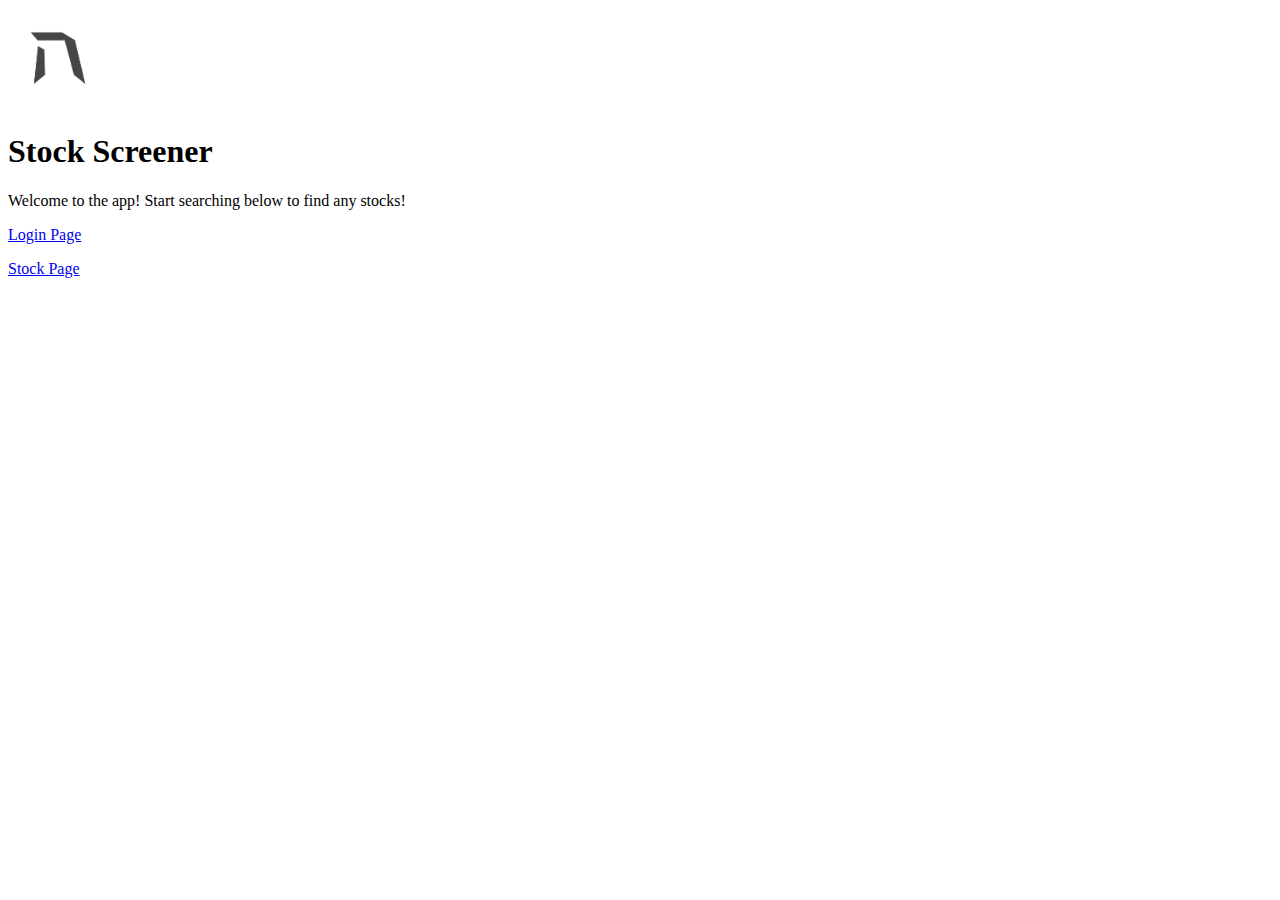
<file: index.html>
<!DOCTYPE HTML>
<html>

<head>
    <!-- Meta data is placed here -->
</head>

<body>
    <!-- All displayable webpage content will be coded here-->

    <img src="./assets/logos/Heicoders-Academy-Logo.jpeg" width="100" alt = "logo image" />

    <h1>Stock Screener</h1> 

    <p>Welcome to the app! Start searching below to find any stocks!</p>

    <a href = "./login.html">Login Page</a>

    <p> </p>

    <a href = "./stock.html">Stock Page</a>

</body>

</html>
</file>
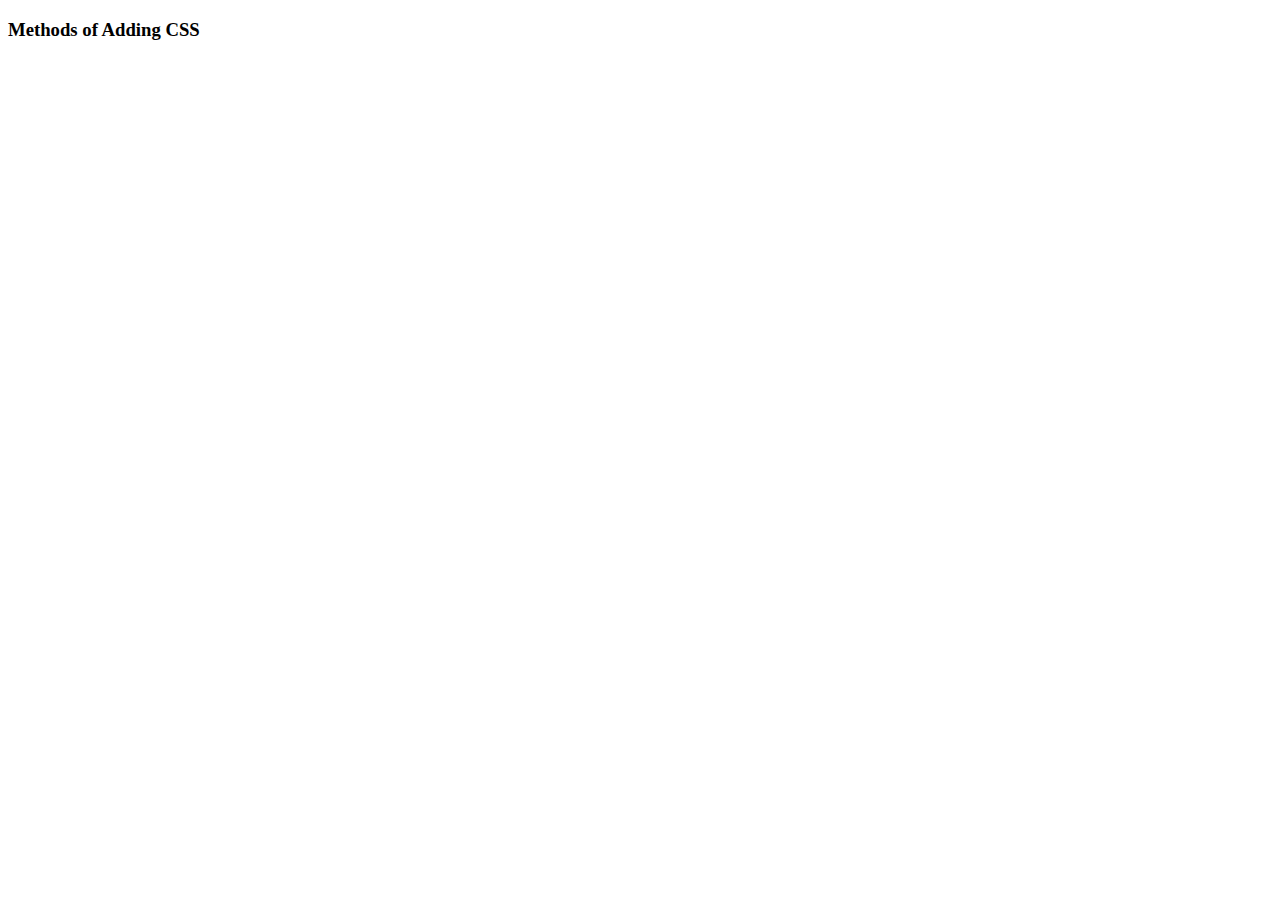
<file: exercise1/index.html>
<!DOCTYPE html>
<html>

<head>
  <title>Adding CSS</title>
</head>

<body>
  <h3>Methods of Adding CSS</h3>
  <!-- Create 3 Links to inline.html, internal.html and external.html -->
  <!-- Place these 3 links in an ordered list -->
</body>

</html>
</file>
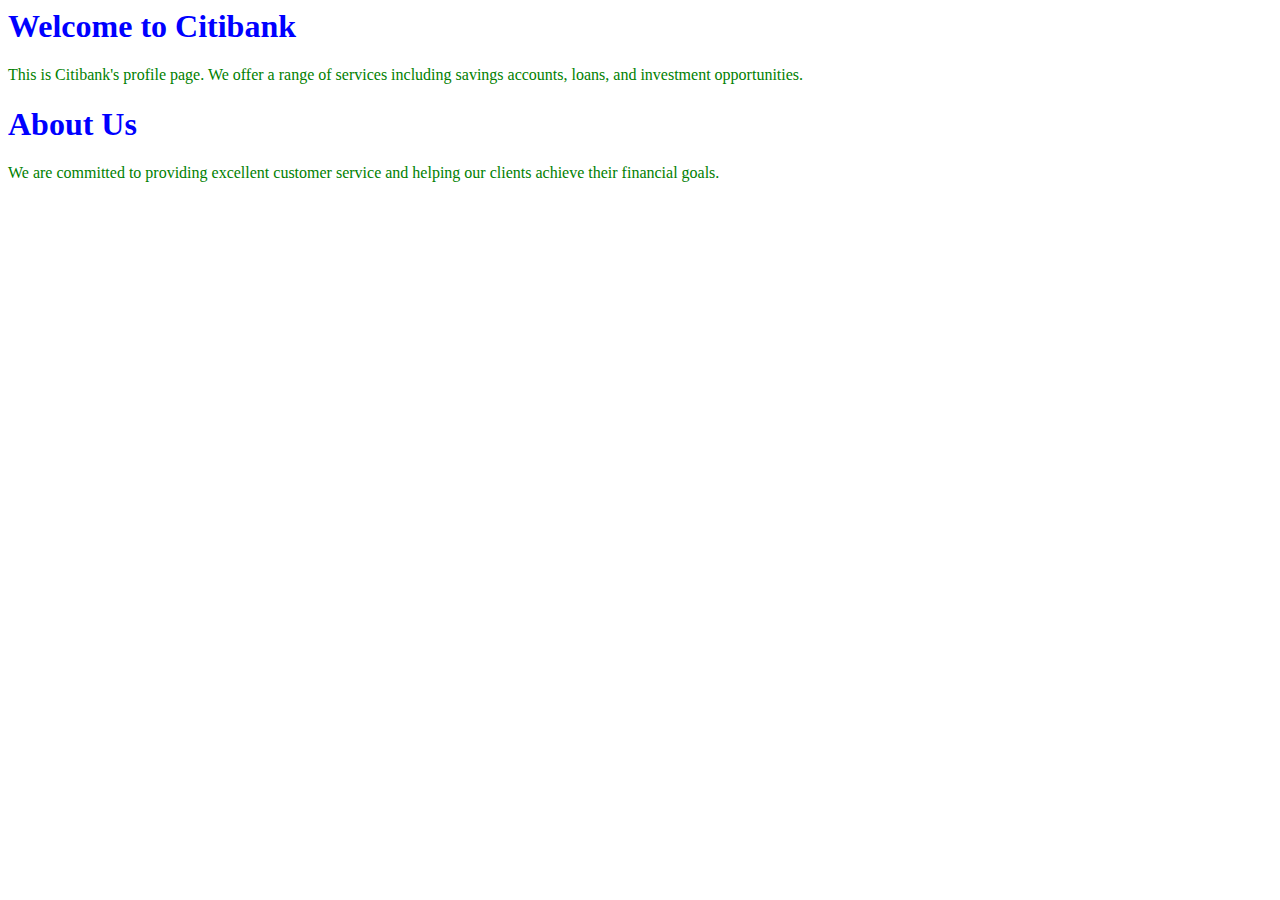
<file: lesson2/index.html>
<html>

<head>
    <title>Lesson 2</title>
</head>

<body>
    <h1 style="color:blue">Welcome to Citibank</h1>
    <p style="color:green">This is Citibank's profile page. We offer a range of services including savings accounts, loans, and investment opportunities.</p>
    <h1 style="color:blue">About Us</h1>
    <p style="color:green">We are committed to providing excellent customer service and helping our clients achieve their financial goals.</p>
</body>
</html>
</file>
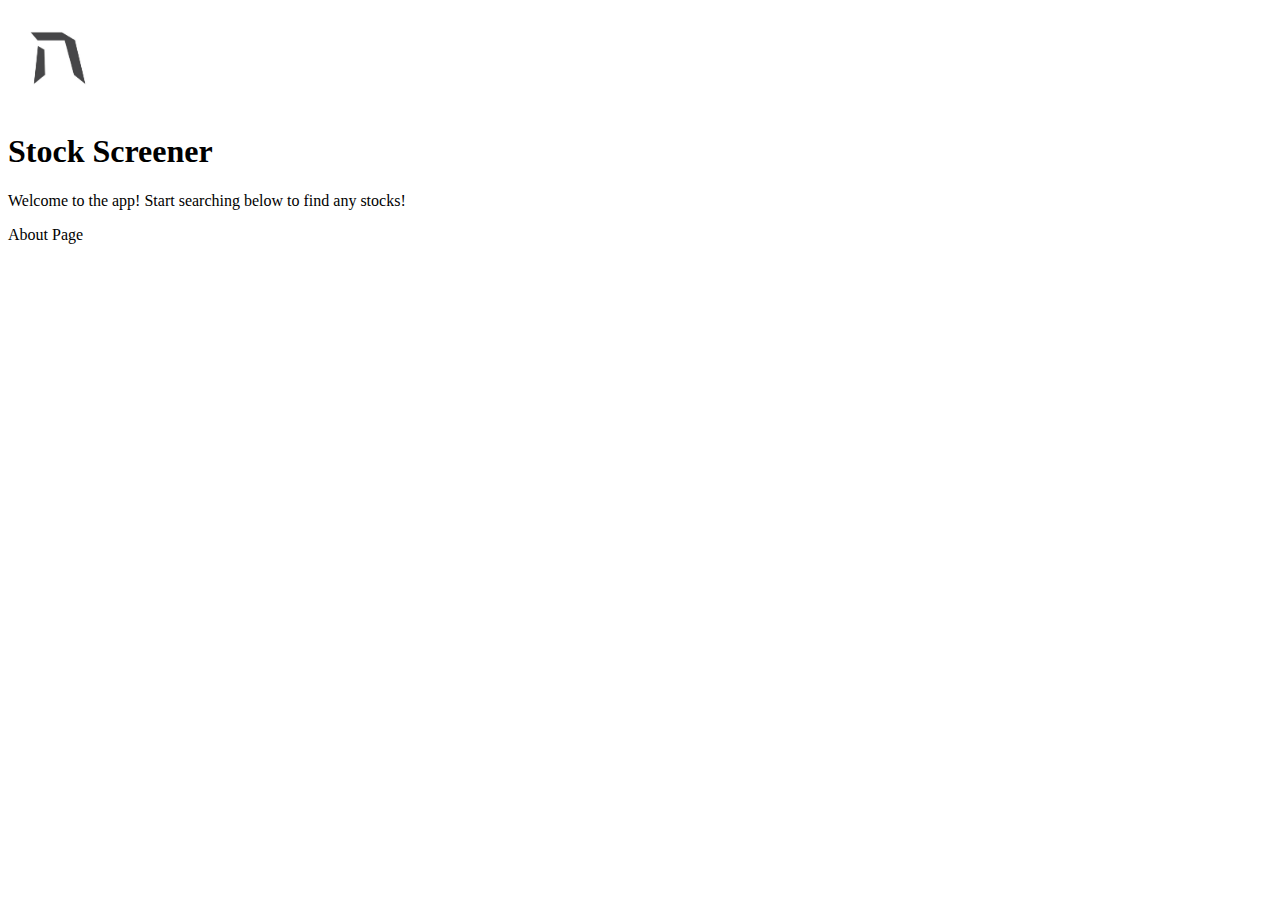
<file: stockscreener.html>
<!DOCTYPE HTML>
<html>

<head>
    
</head>

<body>

    <img src="./assets/logos/Heicoders-Academy-Logo.jpeg" width="100" alt = "logo image" />

    <h1>Stock Screener</h1> 
    <p>Welcome to the app! Start searching below to find any stocks!</p>
    <a href"./about.html">About Page</a>

</body>

</html>
</file>
